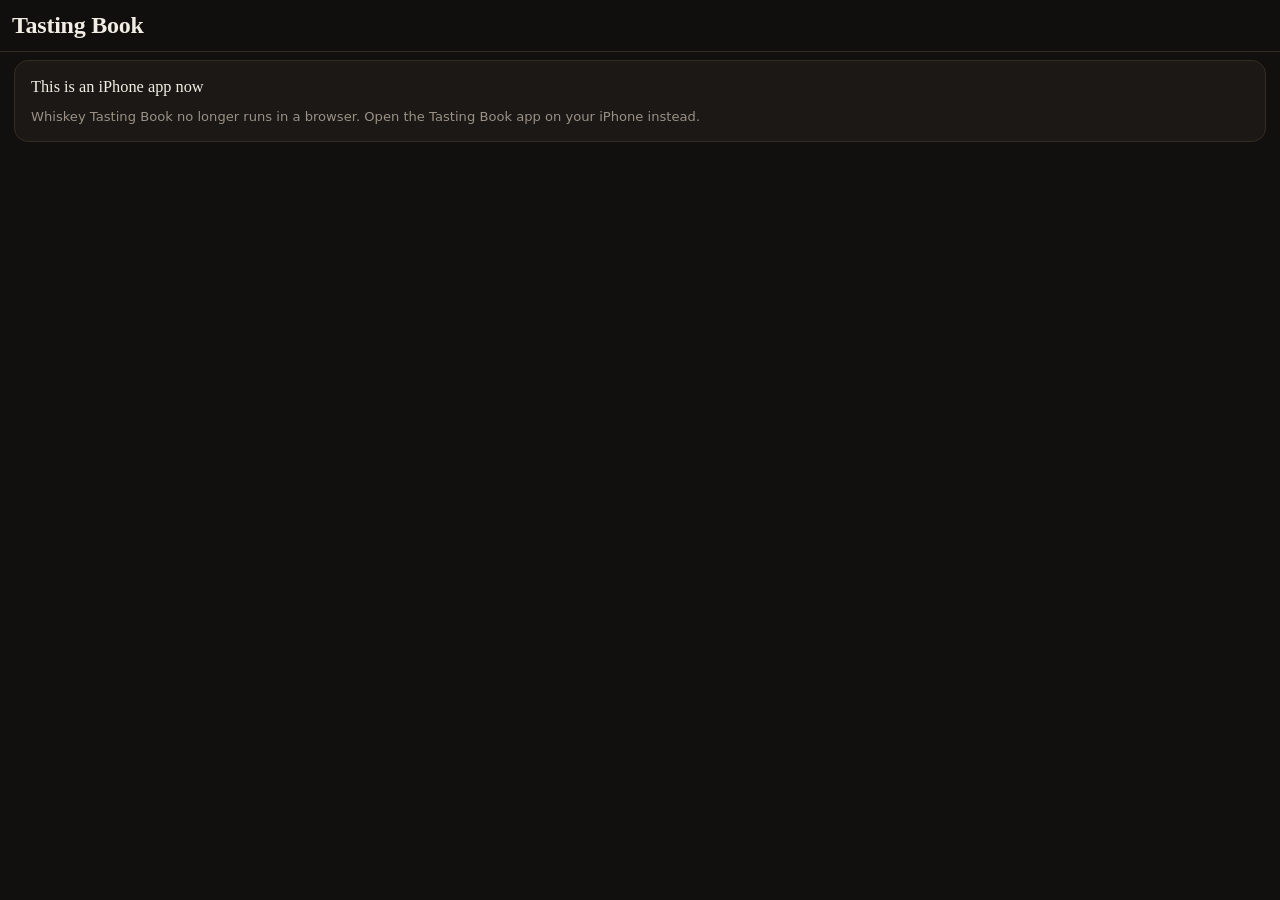
<file: docs/index.html>
<!DOCTYPE html>
<html lang="en">
<head>
  <meta charset="utf-8">
  <!-- The page of the Tasting Book iPhone app (guide/IOS-APP.md): the app's WKWebView loads it
       from inside the app. viewport-fit=cover is what lets the safe-area insets below mean
       anything (SPEC.md §9.2). maximum-scale / user-scalable: this is an app, not a page —
       nothing on it needs the whole screen magnified, and a double-tap that zoomed was the one
       gesture that felt like a web site. -->
  <meta name="viewport" content="width=device-width, initial-scale=1, maximum-scale=1, user-scalable=no, viewport-fit=cover">
  <meta name="color-scheme" content="dark">
  <title>Whiskey Tasting Book</title>
  <link rel="stylesheet" href="style.css">
</head>
<body>

  <!-- The app has no browser chrome and no edge-swipe back, so every pushed screen carries its
       own chevron (SPEC.md §9.2). -->
  <header class="bar" id="bar">
    <button class="back" id="back" type="button" aria-label="Back" hidden>
      <span aria-hidden="true">&#8249;</span>
    </button>
    <h1 id="title">Collection</h1>
    <span class="net" id="net" aria-live="polite"></span>
    <!-- A thin brass line while a sync runs, so it shows from every screen. -->
    <div class="syncbar" id="syncbar" hidden></div>
  </header>

  <main id="main">
    <section class="screen" id="screen-collection"></section>
    <section class="screen" id="screen-detail" hidden></section>
    <section class="screen" id="screen-sitting" hidden></section>
    <section class="screen" id="screen-move" hidden></section>
    <section class="screen" id="screen-score" hidden></section>
    <section class="screen" id="screen-add" hidden></section>
    <section class="screen" id="screen-compare" hidden></section>
    <section class="screen" id="screen-analysis" hidden></section>
    <section class="screen" id="screen-sync" hidden></section>
  </main>

  <!-- Hidden while the keyboard is up so Submit stays reachable (SPEC.md §9.2). -->
  <nav class="tabs" id="tabs" aria-label="Sections">
    <button class="tab active" data-tab="collection" type="button">
      <span class="glyph" aria-hidden="true">&#9776;</span>Collection
    </button>
    <button class="tab" data-tab="add" type="button">
      <span class="glyph" aria-hidden="true">+</span>Add
    </button>
    <button class="tab" data-tab="compare" type="button">
      <span class="glyph" aria-hidden="true">&#8646;</span>Compare
    </button>
    <button class="tab" data-tab="analysis" type="button">
      <span class="glyph" aria-hidden="true">&#9678;</span>Analysis
    </button>
    <button class="tab" data-tab="sync" type="button">
      <span class="glyph" aria-hidden="true">&#8645;</span><span id="tab-sync-label">Sync</span>
      <span class="badge" id="tab-badge" hidden></span>
    </button>
  </nav>

  <script src="config.js"></script>
  <script src="native.js"></script>
  <script src="store.js"></script>
  <script src="graph.js"></script>
  <script src="sync.js"></script>
  <script src="table.js"></script>
  <script src="analysis.js"></script>
  <script src="compare.js"></script>
  <script src="xlsx.js"></script>
  <script src="app.js"></script>
</body>
</html>
</file>
<file: docs/style.css>
/* Whiskey Tasting Book — iPhone client (SPEC.md §5 tokens, §9.2 iOS rules).

   The desktop palette, retuned for a phone: 44 pt touch targets, safe-area insets on every edge,
   16 px inputs so Safari never zooms on focus, and 100dvh rather than 100vh because vh is wrong
   while the URL bar is visible. */

:root {
  --bg:            #12100E;
  --surface:       #1B1815;
  --surface-2:     #241F1A;
  --line:          #332C22;
  --text:          #F2EDE4;
  --muted:         #9A9086;
  --brass:         #C8952F;
  --brass-bright:  #E8B44A;
  --ok:            #6FBF73;
  --warn:          #E8896A;

  /* UI text is the system stack so it renders as SF and matches the rest of the phone.
     Playfair is kept for spirit names only — the one deliberate departure (§9.2). */
  --sans: -apple-system, BlinkMacSystemFont, "SF Pro Text", system-ui, "Segoe UI",
          "Microsoft YaHei", sans-serif;
  --serif: "Playfair Display", Georgia, "Microsoft YaHei", serif;

  --safe-t: env(safe-area-inset-top, 0px);
  --safe-b: env(safe-area-inset-bottom, 0px);
  --safe-l: env(safe-area-inset-left, 0px);
  --safe-r: env(safe-area-inset-right, 0px);
  --bar-h: 52px;
  --tabs-h: 56px;
}

* { box-sizing: border-box; -webkit-tap-highlight-color: transparent; }

/* An app, not a page: no pinch zoom and no double-tap zoom anywhere — in a Safari tab too,
   which ignores the viewport's user-scalable=no but not this. pan-x pan-y keeps every scroller
   (the page, the chips row, the table); the score strip narrows it to none for the drag. Any
   value but auto also drops WebKit's wait before a click for a second tap, so every button
   answers on the first touch. */
html { color-scheme: dark; touch-action: pan-x pan-y; }

body {
  margin: 0;
  min-height: 100dvh;                     /* never 100vh on iOS Safari (§9.2) */
  background: var(--bg);
  color: var(--text);
  font-family: var(--sans);
  font-size: 1rem;
  line-height: 1.5;
  -webkit-font-smoothing: antialiased;
  overscroll-behavior-y: contain;
}

button { font-family: inherit; color: inherit; cursor: pointer; }

/* ---------------------------------------------------------------- top bar */
.bar {
  position: fixed; top: 0; left: 0; right: 0; z-index: 10;
  display: flex; align-items: center; gap: 4px;
  height: calc(var(--bar-h) + var(--safe-t));
  padding: var(--safe-t) calc(12px + var(--safe-r)) 0 calc(12px + var(--safe-l));
  background: color-mix(in srgb, var(--bg) 92%, transparent);
  backdrop-filter: blur(12px);
  border-bottom: 1px solid var(--line);
}
/* The Dynamic Island eats the top centre — the title sits left of it, not under it. Sized to
   read as the screen's name, not a caption: the bar is 52 px, so 1.5rem leaves the line centred
   with room to spare. */
.bar h1 {
  font-family: var(--serif); font-size: 1.5rem; font-weight: 600; margin: 0;
  letter-spacing: -0.01em; line-height: 1.2; color: var(--text);
  flex: 1 1 auto; min-width: 0;
  overflow: hidden; text-overflow: ellipsis; white-space: nowrap;
}
.back {
  width: 44px; height: 44px; margin-left: -10px; flex-shrink: 0;
  background: none; border: none; color: var(--brass-bright); font-size: 30px; line-height: 1;
}
.net { margin-left: auto; font-size: 0.75rem; color: var(--muted); flex-shrink: 0; }
.net.off { color: var(--warn); }
/* Under the bar's bottom edge; scaled by how much of the sync is done. */
.syncbar {
  position: absolute; left: 0; right: 0; bottom: -1px; height: 2px;
  background: var(--brass-bright); transform-origin: left; transform: scaleX(0);
  transition: transform .25s ease;
}

/* ---------------------------------------------------------------- layout */
#main {
  padding: calc(var(--bar-h) + var(--safe-t) + 8px) calc(14px + var(--safe-r))
           calc(var(--tabs-h) + var(--safe-b) + 20px) calc(14px + var(--safe-l));
}
body.keyboard #main { padding-bottom: 20px; }

.card {
  background: var(--surface); border: 1px solid var(--line);
  border-radius: 14px; padding: 14px 16px; margin-bottom: 12px;
}
.muted { color: var(--muted); font-size: 0.82rem; }
.empty { color: var(--muted); padding: 28px 4px; text-align: center; }

/* ---------------------------------------------------------------- tab bar */
.tabs {
  position: fixed; left: 0; right: 0; bottom: 0; z-index: 10;
  display: flex;
  height: calc(var(--tabs-h) + var(--safe-b));
  padding: 0 var(--safe-r) var(--safe-b) var(--safe-l);
  background: color-mix(in srgb, var(--bg) 94%, transparent);
  backdrop-filter: blur(12px);
  border-top: 1px solid var(--line);
}
/* The bottom inset is the home indicator: a tab bar without it sits under the swipe strip. */
body.keyboard .tabs { display: none; }
.tab {
  flex: 1; min-height: 44px;
  display: flex; flex-direction: column; align-items: center; justify-content: center; gap: 2px;
  background: none; border: none; color: var(--muted); font-size: 0.68rem; position: relative;
}
.tab .glyph { font-size: 1.15rem; line-height: 1; }
.tab.active { color: var(--brass-bright); }
.badge {
  position: absolute; top: 4px; right: 22%;
  min-width: 18px; height: 18px; padding: 0 5px; border-radius: 9px;
  background: var(--brass); color: var(--bg);
  font-size: 0.66rem; line-height: 18px; text-align: center; font-weight: 600;
}

/* ---------------------------------------------------------------- lists */
.search {
  width: 100%; font-size: 16px;              /* 16px or Safari zooms and never zooms back */
  padding: 11px 13px; margin-bottom: 10px;
  background: var(--surface-2); border: 1px solid var(--line); border-radius: 10px;
  color: var(--text);
}
.search:focus { outline: 2px solid var(--brass-bright); border-color: transparent; }

.row.gone .row-name, .row.gone .row-sub { opacity: 0.62; }
.tag {
  margin-left: 8px; padding: 1px 7px; border-radius: 999px; vertical-align: 1px;
  border: 1px solid var(--line); color: var(--muted); font-size: 0.66rem;
  font-family: var(--sans); letter-spacing: 0.02em;
}

.chips { display: flex; gap: 6px; overflow-x: auto; padding-bottom: 10px; scrollbar-width: none; }
.chips::-webkit-scrollbar { display: none; }
.chip {
  min-height: 34px; padding: 6px 14px; flex-shrink: 0;
  background: var(--surface-2); border: 1px solid var(--line); color: var(--muted);
  border-radius: 999px; font-size: 0.82rem;
}
.chip.active { background: var(--brass); border-color: var(--brass); color: var(--bg); font-weight: 600; }
/* A filter in force, in the row above the list: outlined, with the × that takes it off. */
.chip.on { border-color: var(--brass); color: var(--brass-bright); }
.chip .x { margin-left: 7px; opacity: 0.75; }

/* The panel of every filter's choices, opened from the first chip in that row. */
.fpanel {
  margin: 0 0 12px; padding: 12px 14px 14px;
  background: var(--surface); border: 1px solid var(--line); border-radius: 14px;
}
.fgroup + .fgroup { margin-top: 12px; }
.flabel {
  color: var(--muted); font-size: 0.7rem; text-transform: uppercase; letter-spacing: 0.06em;
  margin-bottom: 6px;
}
.fopts { display: flex; flex-wrap: wrap; gap: 6px; }
.fopts .chip { min-height: 38px; }
.fnote { color: var(--muted); font-size: 0.72rem; margin-top: 12px; }

.rows { list-style: none; margin: 0; padding: 0; }
.row {
  display: flex; align-items: center; gap: 10px;
  min-height: 56px; padding: 10px 12px; margin-bottom: 8px;
  background: var(--surface); border: 1px solid var(--line);
  border-left: 3px solid var(--muted); border-radius: 12px;
}
.row-main { flex: 1; min-width: 0; }
.row-name { font-family: var(--serif); font-size: 1rem; line-height: 1.2;
            overflow: hidden; text-overflow: ellipsis; white-space: nowrap; }
.row-sub { color: var(--muted); font-size: 0.74rem; margin-top: 2px;
           overflow: hidden; text-overflow: ellipsis; white-space: nowrap; }
/* One name held more than once: a row that opens out into its bottles. The chevron turns to say
   which way it is; the members sit in from the edge under it, a size down, so the eye reads them
   as belonging to the row above rather than as neighbours of it. */
.row.group .chev { color: var(--muted); font-size: 1.1rem; flex-shrink: 0;
                   transition: transform 0.15s ease; }
.row.group.open .chev { transform: rotate(90deg); }
.row.group.open { margin-bottom: 6px; }
.row.member { margin-left: 18px; min-height: 48px; margin-bottom: 6px; background: var(--surface-2); }
.row.member .row-name { font-family: var(--sans); font-size: 0.9rem; }
.row.group .row-score .muted { font-size: 0.68rem; }
.rows-head { list-style: none; margin: 14px 2px 6px; color: var(--muted); font-size: 0.7rem;
             text-transform: uppercase; letter-spacing: 0.06em; }
.rows-head:first-child { margin-top: 4px; }
.row-score { text-align: right; flex-shrink: 0; font-variant-numeric: tabular-nums; }
.row-score b { font-family: var(--serif); font-size: 1.1rem; color: var(--brass-bright);
               font-weight: 500; }

.medal {
  display: inline-block; font-size: 0.64rem; font-weight: 600; padding: 2px 8px;
  border-radius: 999px; border: 1px solid var(--m, var(--muted)); color: var(--m, var(--muted));
  background: color-mix(in srgb, var(--m, var(--muted)) 15%, transparent);
}

/* ---------------------------------------------------------------- scorecard */
.spirit-name { font-family: var(--serif); font-size: 1.35rem; line-height: 1.15; }
.spirit-meta { color: var(--muted); font-size: 0.8rem; margin-top: 4px; }
/* The workbook's own note about the bottle, on its page. */
.spirit-note { margin-top: 10px; padding: 8px 10px; border-radius: 8px; background: var(--surface-2);
               font-size: 0.86rem; line-height: 1.4; white-space: pre-wrap; }
.spirit-note .note-label { display: block; color: var(--muted); font-size: 0.64rem;
                           text-transform: uppercase; letter-spacing: 0.06em; margin-bottom: 2px; }

.cat { padding: 12px 0; border-top: 1px solid var(--line); }
.cat:first-child { border-top: none; }
.cat-head { display: flex; align-items: baseline; gap: 8px; margin-bottom: 8px; }
.cat-name { font-weight: 500; font-size: 0.95rem; }
.cat-max { color: var(--muted); font-size: 0.74rem; }
.cat-val { margin-left: auto; font-variant-numeric: tabular-nums; font-size: 1.05rem;
           color: var(--brass-bright); min-width: 2ch; text-align: right; }
.cat-val.unset { color: var(--muted); }
/* "+ note": small to look at, so the head stays one line; the ::before is what the finger
   meets, and it is the 44 points a tap target should be. */
.note-add {
  position: relative; padding: 2px 10px; border-radius: 999px;
  background: none; border: 1px solid var(--line); color: var(--muted); font-size: 0.74rem;
}
.note-add::before { content: ""; position: absolute; inset: -12px -10px; }

/* 44 px tall, not the 26 px used on desktop. Ten segments across a 390 pt screen is ~33 pt
   each — under the guideline horizontally — so tap is backed by drag (§9.2). */
.strip {
  display: grid; gap: 3px; height: 44px; padding: 3px;
  background: var(--surface-2); border: 1px solid var(--line); border-radius: 10px;
  touch-action: none; user-select: none; -webkit-user-select: none;
}
.seg { border-radius: 5px; background: transparent; position: relative; }
.seg.filled { background: var(--brass); }
.seg.sel { box-shadow: inset 0 0 0 2px var(--brass-bright); }
.seg.tick::after {
  content: attr(data-label); position: absolute; inset: 0;
  display: flex; align-items: center; justify-content: center;
  font-size: 0.68rem; color: var(--muted); font-variant-numeric: tabular-nums;
}
.seg.filled.tick::after, .seg.sel.tick::after { color: var(--bg); font-weight: 600; }
/* The 0 cell: hollow, and lit as a ring rather than a brass block when 0 is the score, so it
   reads as "none" and not as one point. */
.seg.zero { box-shadow: inset 0 0 0 1px var(--line); }
.seg.zero.filled { background: var(--surface); box-shadow: inset 0 0 0 2px var(--brass-bright); }
.seg.zero.filled.tick::after { color: var(--brass-bright); }

textarea, input[type="text"], input[type="number"], input[type="date"], select {
  width: 100%; font-family: inherit; font-size: 16px; line-height: 1.5;
  padding: 10px 12px; margin-top: 8px;
  background: var(--surface-2); border: 1px solid var(--line); border-radius: 10px;
  color: var(--text);
}
textarea { resize: none; overflow: hidden; min-height: 44px; }
textarea:focus, input:focus { outline: 2px solid var(--brass-bright); border-color: transparent; }

.field { display: block; margin-bottom: 12px; }
.field > span { color: var(--muted); font-size: 0.78rem; }

/* A drop-down drawn like the boxes around it. iOS paints its own glossy control otherwise; with
   that turned off the arrow goes too, so two gradients draw one. */
select {
  -webkit-appearance: none; appearance: none; min-height: 46px; padding-right: 36px;
  background-image:
    linear-gradient(45deg, transparent 50%, var(--muted) 50%),
    linear-gradient(135deg, var(--muted) 50%, transparent 50%);
  background-position: calc(100% - 20px) 50%, calc(100% - 14px) 50%;
  background-size: 6px 6px; background-repeat: no-repeat;
}
select:focus { outline: 2px solid var(--brass-bright); border-color: transparent; }

/* Age: the years, and the two words a label may carry instead of them. */
.age-row { display: flex; gap: 8px; align-items: center; margin-top: 8px; }
.age-row input { margin-top: 0; flex: 1 1 auto; min-width: 0; }
.age-row .chip { min-height: 44px; padding: 6px 16px; font-size: 0.9rem; }

.total-bar {
  position: sticky; bottom: 0; margin: 16px -16px -14px;
  padding: 12px 16px calc(12px + var(--safe-b));
  background: var(--surface); border-top: 1px solid var(--line);
  display: flex; align-items: center; gap: 12px;
}
.total-num { font-family: var(--serif); font-size: 1.9rem; color: var(--brass-bright);
             font-variant-numeric: tabular-nums; line-height: 1; }
.total-num.incomplete { color: var(--muted); }
.total-of { color: var(--muted); font-size: 0.8rem; }

.btn {
  min-height: 44px; padding: 12px 20px; border-radius: 12px; border: none;
  background: var(--brass); color: var(--bg); font-size: 1rem; font-weight: 600;
}
.btn:disabled { background: var(--surface-2); color: var(--muted); }
.btn.ghost { background: transparent; border: 1px solid var(--line); color: var(--muted);
             font-weight: 400; }
.btn.wide { width: 100%; }
.actions { display: flex; gap: 10px; margin-top: 14px; }

/* ---------------------------------------------------------------- sync */
.state { display: flex; align-items: center; gap: 10px; margin-bottom: 6px; }
.dot { width: 9px; height: 9px; border-radius: 50%; background: var(--muted); flex-shrink: 0; }
.dot.on { background: var(--ok); }
.dot.off { background: var(--warn); }
.qrow {
  display: flex; align-items: center; gap: 10px;
  padding: 10px 12px; margin-bottom: 6px;
  background: var(--surface-2); border-radius: 10px; font-size: 0.85rem;
}
.qrow .kind { color: var(--muted); font-size: 0.7rem; text-transform: uppercase;
              letter-spacing: .04em; flex-shrink: 0; }
.qrow .when { margin-left: auto; color: var(--muted); font-size: 0.72rem; flex-shrink: 0; }
.qrow .qname { display: flex; flex-direction: column; min-width: 0; }
.qrow.failed { border: 1px solid #6a3a2a; }
.qerr { color: var(--warn); font-size: 0.72rem; white-space: normal; margin-top: 2px; }

/* Where the book lives: two options side by side, the current one lit. */
.mode-opts { display: grid; grid-template-columns: 1fr 1fr; gap: 8px; }
.mode-opt {
  min-height: 60px; padding: 10px 12px; text-align: left; border-radius: 12px;
  background: var(--surface-2); border: 1px solid var(--line); color: var(--muted);
  display: flex; flex-direction: column; gap: 2px;
}
.mode-opt b { color: var(--text); font-size: 0.95rem; font-weight: 600; }
.mode-opt span { font-size: 0.72rem; }
.mode-opt.active {
  border-color: var(--brass-bright);
  background: color-mix(in srgb, var(--brass) 14%, var(--surface-2));
}
.mode-opt.active b { color: var(--brass-bright); }

/* The sync checklist: a row per step, its mark saying pending, running, done or failed. */
.steps { list-style: none; margin: 10px 0 2px; padding: 0; }
.step {
  display: grid; grid-template-columns: 12px auto 1fr; align-items: center; gap: 8px;
  padding: 4px 0; font-size: 0.86rem;
}
.step-mark { width: 10px; height: 10px; border-radius: 50%; border: 1.5px solid var(--muted); }
.step.running .step-mark { border-color: var(--brass-bright); animation: pulse 1s ease-in-out infinite; }
.step.done .step-mark { background: var(--ok); border-color: var(--ok); }
.step.failed .step-mark { background: var(--warn); border-color: var(--warn); }
.step-detail {
  color: var(--muted); font-size: 0.78rem; text-align: right;
  overflow: hidden; text-overflow: ellipsis; white-space: nowrap;
}
.step.failed .step-detail { color: var(--warn); white-space: normal; }
@keyframes pulse { 0%, 100% { opacity: 1; } 50% { opacity: 0.35; } }

.notice {
  padding: 12px 14px; border-radius: 12px; margin-bottom: 12px; font-size: 0.86rem;
  border: 1px solid var(--line); background: var(--surface);
}
.notice.warn { color: var(--warn); border-color: #6a3a2a; }
.notice.ok { color: var(--ok); border-color: color-mix(in srgb, var(--ok) 40%, var(--line)); }

/* ---------------------------------------------------------------- charts (analysis) */
.chart-card { margin-top: 12px; }
.chart-title { font-family: var(--serif); font-size: 1.02rem; margin-bottom: 8px; }
.chart-note { color: var(--muted); font-size: 0.78rem; margin-bottom: 8px; line-height: 1.4; }
.chart { width: 100%; height: auto; display: block; margin-top: 4px; }
.chart .grid { stroke: var(--line); stroke-width: 1; }
.chart .tick { fill: var(--muted); font-size: 9px; font-family: var(--sans); }
.chart .spark { fill: none; stroke: var(--brass); stroke-width: 2; stroke-linejoin: round; }
.chart-basis { color: var(--muted); font-size: 0.72rem; margin-top: 6px; }
.chart-empty { padding: 10px 2px; font-size: 0.85rem; }

.bars { margin-top: 6px; }
.bar-row {
  display: grid; grid-template-columns: 5.6rem 1fr 2.2rem 2.2rem;
  align-items: center; gap: 8px; padding: 4px 0;
}
.bar-label { font-size: 0.8rem; overflow: hidden; text-overflow: ellipsis; white-space: nowrap; }
.bar-track { background: var(--surface-2); border-radius: 999px; height: 10px; overflow: hidden; }
.bar-fill { height: 100%; border-radius: 999px; }
.bar-value { font-size: 0.8rem; text-align: right; font-variant-numeric: tabular-nums; }
.bar-n { color: var(--muted); font-size: 0.7rem; text-align: right; }

.sum-row { display: flex; gap: 18px; }
.sum-cell { display: flex; flex-direction: column; }
.sum-cell b { font-family: var(--serif); font-size: 1.5rem; line-height: 1.1; }
.sum-cell span { color: var(--muted); font-size: 0.72rem; }
.sum-best { margin-top: 6px; font-size: 0.8rem; }

/* ---------------------------------------------------------------- compare */
.cmp-head { display: flex; align-items: center; justify-content: space-between; gap: 10px; margin-bottom: 4px; }
.btn.small { min-height: 34px; padding: 6px 14px; font-size: 0.85rem; }
.cmp-totals { display: flex; gap: 10px; overflow-x: auto; }
/* A fixed basis rather than an equal share: past three or four, equal shares are too
   narrow to read a name in, so the row scrolls instead of squeezing. */
.cmp-col { flex: 1 0 5.4rem; min-width: 0; text-align: center; }
.cmp-name {
  font-family: var(--serif); font-size: 0.9rem; line-height: 1.2; min-height: 3.4em;
  border-bottom: 2px solid var(--line); padding-bottom: 6px; margin-bottom: 8px;
  overflow: hidden;
}
.cmp-sub {
  display: block; color: var(--muted); font-size: 0.68rem; font-weight: 400;
  margin-top: 2px; font-family: var(--sans);
}
.cmp-score { font-family: var(--serif); font-size: 1.5rem; }
.cmp-drop {
  margin-top: 8px; background: none; border: 0; color: var(--muted);
  font-size: 0.7rem; text-decoration: underline; min-height: 34px;
}
/* The key that stays under the header once the card of totals has scrolled away. .cmp-frozen
   has no height — it only marks the place and sticks there — and the strip hangs from it across
   the whole width of the screen, so nothing below moves when it appears. */
.cmp-frozen { position: sticky; top: calc(var(--bar-h) + var(--safe-t)); height: 0; z-index: 5; }
.cmp-key {
  position: absolute; top: 0;
  left: calc(-14px - var(--safe-l)); right: calc(-14px - var(--safe-r));
  padding: 8px calc(14px + var(--safe-r)) 8px calc(14px + var(--safe-l));
  display: grid; gap: 8px; align-items: end;
  background: color-mix(in srgb, var(--bg) 94%, transparent);
  backdrop-filter: blur(12px);
  border-bottom: 1px solid var(--line);
  opacity: 0; visibility: hidden; transition: opacity .15s ease, visibility .15s;
}
.cmp-frozen.on .cmp-key { opacity: 1; visibility: visible; }
.cmp-key-col { min-width: 0; text-align: center; padding-bottom: 5px; border-bottom: 2px solid var(--line); }
.cmp-key-name {
  font-family: var(--serif); font-size: 0.76rem; line-height: 1.2;
  display: -webkit-box; -webkit-box-orient: vertical; -webkit-line-clamp: 2; overflow: hidden;
}
.cmp-key-sub {
  margin-top: 2px; color: var(--muted); font-size: 0.68rem; font-variant-numeric: tabular-nums;
  white-space: nowrap; overflow: hidden; text-overflow: ellipsis;
}
.cmp-key-sub b { color: var(--brass-bright); font-weight: 600; }
.cmp-key.many .cmp-key-code { display: none; }

.cmp-axes { display: flex; flex-direction: column; gap: 14px; }
.cmp-axis-head {
  display: flex; justify-content: space-between; font-size: 0.82rem; margin-bottom: 5px;
}
.cmp-bar-row { display: grid; grid-template-columns: 1fr 2.4rem; align-items: center; gap: 8px; margin: 3px 0; }
.cmp-bar-track { background: var(--surface-2); border-radius: 999px; height: 9px; overflow: hidden; }
.cmp-bar-fill { height: 100%; border-radius: 999px; opacity: 0.75; }
.cmp-bar-fill.lead { opacity: 1; }
.cmp-bar-val { font-size: 0.78rem; text-align: right; font-variant-numeric: tabular-nums; }

/* ---------------------------------------------------------------- table */

.ptable-wrap { overflow-x: auto; -webkit-overflow-scrolling: touch; margin-top: 4px; }
.ptable { border-collapse: collapse; width: 100%; font-size: 0.8rem; }
.ptable th, .ptable td {
  padding: 8px 9px; text-align: left; white-space: nowrap;
  border-bottom: 1px solid var(--line);
}
.ptable th {
  color: var(--muted); font-weight: 500; font-size: 0.72rem; position: sticky; top: 0;
  background: var(--bg); min-height: 44px;
}
.ptable th.sorted { color: var(--brass-bright); }
.ptable .t-num { text-align: right; font-variant-numeric: tabular-nums; }
.ptable .t-code { color: var(--muted); font-variant-numeric: tabular-nums; }
.ptable .t-name { max-width: 12rem; }
.ptable .t-title { font-family: var(--serif); overflow: hidden; text-overflow: ellipsis; }
.ptable .t-sub { color: var(--muted); font-size: 0.68rem; margin-top: 1px;
                 overflow: hidden; text-overflow: ellipsis; }
.ptable tbody tr.gone td { opacity: 0.6; }
.t-caret { font-size: 0.7rem; }

/* Per-sitting actions on the detail screen. 44 px targets, like everything else you tap. */
.qrow.sitting { display: grid; grid-template-columns: auto 1fr auto auto; align-items: center; gap: 10px; }

/* The bar between the collection's filters and its rows: the view on the left, that view's
   own choices on the right. */
.viewbar { display: flex; align-items: center; gap: 8px; margin-bottom: 12px; }
.viewbar .grow { flex: 1 1 0; }
.viewswitch {
  display: inline-flex; flex-shrink: 0; padding: 3px; border-radius: 999px;
  background: var(--surface-2); border: 1px solid var(--line);
}
.viewswitch button {
  min-height: 34px; padding: 6px 16px; border-radius: 999px; border: none;
  background: none; color: var(--muted); font-size: 0.82rem;
}
.viewswitch button.active { background: var(--brass); color: var(--bg); font-weight: 600; }

/* A chip that opens the phone's own picker: the select lies over it, invisible, and is what the
   finger meets. 16 px, though nobody reads it — under that Safari zooms the page to it. A chip
   may give way and cut its label short; on a narrow phone two of them share the bar. */
.chip.pick {
  position: relative; display: inline-flex; align-items: center;
  flex-shrink: 1; min-width: 0; white-space: nowrap;
}
.chip.pick span { overflow: hidden; text-overflow: ellipsis; }
.chip.pick select {
  position: absolute; inset: 0; width: 100%; height: 100%; min-height: 0;
  margin: 0; padding: 0; border: none; opacity: 0; font-size: 16px;
}

/* ---------------------------------------------------------------- every score (Compare)
   A spreadsheet in a pane of its own: the pane scrolls both ways, and the header row and the
   name column stay where they are while the figures move under them. The pane takes what is
   left of the screen between the header and the tab bar, so the page itself does not scroll and
   the frozen row has something to be frozen against. */
.scores {
  display: flex; flex-direction: column;
  height: calc(100dvh - var(--bar-h) - var(--safe-t) - var(--tabs-h) - var(--safe-b) - 28px);
}
body.keyboard .scores { height: calc(100dvh - var(--bar-h) - var(--safe-t) - 28px); }
.stable-wrap {
  flex: 1 1 auto; min-height: 0; overflow: auto; -webkit-overflow-scrolling: touch;
  overscroll-behavior: contain; margin-top: 10px;
  border: 1px solid var(--line); border-radius: 12px; background: var(--surface);
}
.stable { border-collapse: separate; border-spacing: 0; font-size: 0.8rem; }
.stable th, .stable td {
  padding: 8px 10px; text-align: right; white-space: nowrap; font-variant-numeric: tabular-nums;
  border-bottom: 1px solid var(--line); background: var(--surface);
}
.stable th {
  position: sticky; top: 0; z-index: 2; vertical-align: bottom;
  color: var(--muted); font-weight: 500; font-size: 0.7rem; background: var(--surface-2);
}
.stable th.sorted, .stable td.sorted { color: var(--brass-bright); }
.stable .s-max { display: block; font-size: 0.62rem; font-weight: 400; opacity: 0.8; }
.stable .s-word { text-align: center; }
/* The name column: frozen at the left, and the corner cell above it over both. */
.stable .s-name {
  position: sticky; left: 0; z-index: 1; text-align: left; white-space: normal;
  width: 8.6rem; min-width: 8.6rem; max-width: 8.6rem;
  border-left: 3px solid transparent; border-right: 1px solid var(--line);
}
.stable th.s-name { z-index: 3; }
.stable .s-title {
  font-family: var(--serif); font-size: 0.84rem; line-height: 1.2;
  display: -webkit-box; -webkit-box-orient: vertical; -webkit-line-clamp: 2; overflow: hidden;
}
.stable .s-sub { color: var(--muted); font-size: 0.64rem; margin-top: 1px; }
.stable tbody tr.gone td > * { opacity: 0.6; }
.stable .medal { font-size: 0.62rem; }


/* One sitting in full: what each category was given, and what was written against it. */
.qrow.sitting {
  width: 100%; text-align: left; background: none; border: 0;
  display: grid; grid-template-columns: auto 1fr auto auto; align-items: center; gap: 10px;
  min-height: 44px; padding: 8px 2px; color: var(--text); font-size: 0.9rem;
  border-bottom: 1px solid var(--line);
}
.qrow.sitting:last-child { border-bottom: 0; }
.qrow.sitting .chev { color: var(--muted); font-size: 1.1rem; }

.brk { padding: 9px 0; border-bottom: 1px solid var(--line); }
.brk:last-child { border-bottom: 0; }
.brk-head { display: flex; justify-content: space-between; font-size: 0.86rem; margin-bottom: 6px; }
.brk-val { color: var(--muted); font-variant-numeric: tabular-nums; }
.brk-track { background: var(--surface-2); border-radius: 999px; height: 8px; overflow: hidden; }
.brk-fill { height: 100%; border-radius: 999px; }
.brk-note { color: var(--muted); font-size: 0.82rem; margin-top: 6px; line-height: 1.45; }
.brk-overall { font-size: 0.9rem; line-height: 1.5; white-space: pre-wrap; }
.btn.danger {
  background: none; color: #C97A6A;
  border: 1px solid color-mix(in srgb, #C97A6A 45%, transparent);
}
</file>
